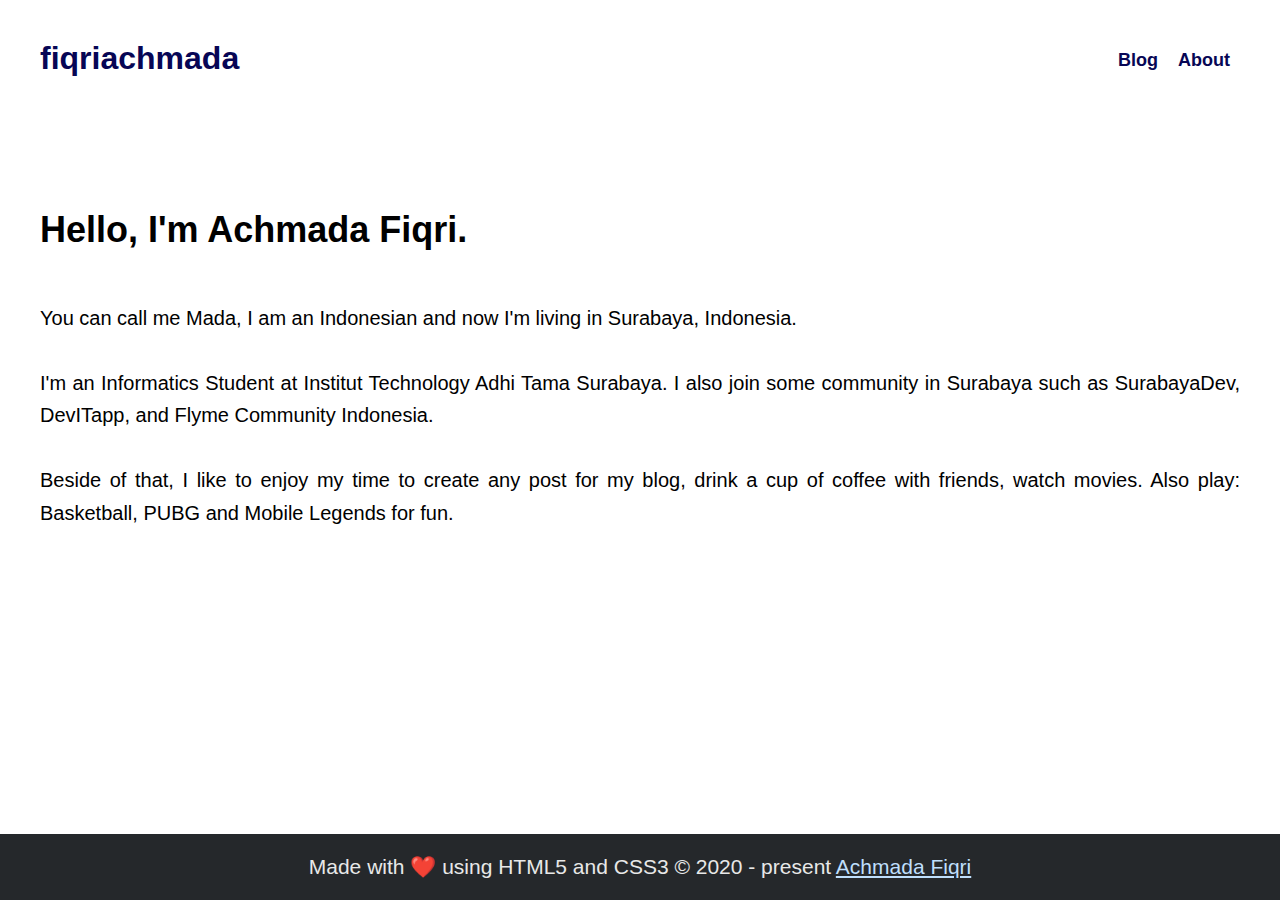
<file: index.html>
<!DOCTYPE html>
<html lang="en">

<head>
    <link rel="stylesheet" href="style.css">
    <link href="//db.onlinewebfonts.com/c/63467b9cbd4a4d7eafb5e64946ecaa18?family=Maison+Neue" rel="stylesheet"
        type="text/css" />
    <link rel="icon" href="image.svg">
    <meta charset="UTF-8">
    <meta name="viewport" content="width=device-width, initial-scale=1.0">
    <title>fiqriachmada - home</title>
    <style>
        footer {
            font-family: MaisonNeue-Book, sans-serif;
            -webkit-font-smoothing: antialiased;
            text-decoration: none;
            position: fixed;
            left: 0;
            bottom: 0;
            width: 100%;
            background-color: #25282b;
            color: #e8e8e8;
            text-align: center;
        }
    </style>
</head>

<header class="fontHeader">
    <nav class="navHeader">
        <a href="index.html" class="navHeaderTitle">fiqriachmada</a>
        <div class="headerBar">
            <a href="blog.html" class="headerBarTitle">Blog</a>
            <a href="about.html" class="headerBarTitle">About</a>
        </div>
    </nav>
</header>

<body style="flex-grow: 1;">
    <div class="borderContent">
        <div class="innerBorder">
            <h2 class="h2Content fontBody">
                Hello, I'm
                <!--  -->
                Achmada Fiqri.
                <!--  -->
            </h2>
            <div class="innerBorder2">
                <p class="fontBody">
                    You can call me Mada, I am an Indonesian and now I'm living in Surabaya, Indonesia.
                    <br>
                    <br>
                    I'm an Informatics Student at Institut Technology Adhi Tama Surabaya. I also join some community in
                    Surabaya
                    such as SurabayaDev, DevITapp, and Flyme Community Indonesia.
                    <br>
                    <br>
                    Beside of that, I like to enjoy my time to create any post for my blog, drink a cup of coffee with
                    friends,
                    watch movies. Also play: Basketball, PUBG and Mobile Legends for fun.
                </p>
            </div>
        </div>
    </div>
</body>

<footer class="footerFont">
    <p style="font-size: 21px;">Made with ❤️ using HTML5 and CSS3 © 2020 - present
        <a href="index.html" style="color: rgb(191, 223, 252);">Achmada Fiqri</a>
    </p>
</footer>

</html>
</file>
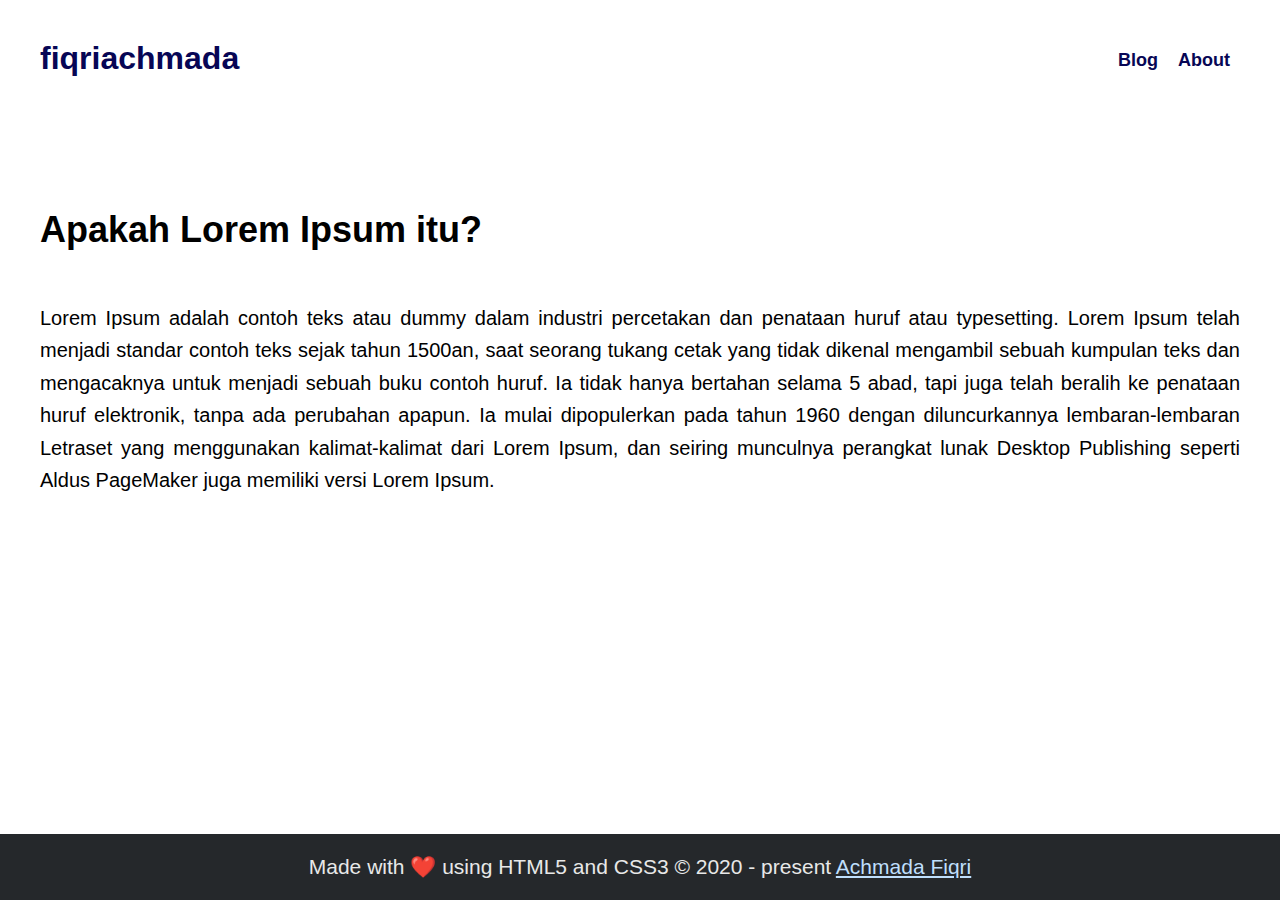
<file: blog.html>
<!DOCTYPE html>
<html lang="en">

<head>
    <link rel="stylesheet" href="styleblog.css">
    <link href="//db.onlinewebfonts.com/c/63467b9cbd4a4d7eafb5e64946ecaa18?family=Maison+Neue" rel="stylesheet"
        type="text/css" />
    <link rel="icon" href="image.svg">
    <meta charset="UTF-8">
    <meta name="viewport" content="width=device-width, initial-scale=1.0">
    <title>fiqriachmada - blog</title>
    <style>
        footer {
            font-family: MaisonNeue-Book, sans-serif;
            -webkit-font-smoothing: antialiased;
            text-decoration: none;
            position: fixed;
            left: 0;
            bottom: 0;
            width: 100%;
            background-color: #25282b;
            color: #e8e8e8;
            text-align: center;
        }
    </style>
</head>
<header class="fontHeader">
    <nav class="navHeader">
        <a href="index.html" class="navHeaderTitle">fiqriachmada</a>
        <div class="headerBar">
            <a href="blog.html" class="headerBarTitle">Blog</a>
            <a href="about.html" class="headerBarTitle">About</a>
        </div>
    </nav>
</header>

<body style="flex-grow: 1;">
    <div class="borderContent">
        <div class="innerBorder">
            <h2 class="h2Content fontBody">
                Apakah Lorem
                <!--  -->
                Ipsum itu?
                <!--  -->
            </h2>
            <div class="innerBorder2">
                <p class="fontBody">
                    Lorem Ipsum adalah contoh teks atau dummy dalam industri percetakan dan penataan huruf atau
                    typesetting. Lorem Ipsum telah menjadi standar contoh teks sejak tahun 1500an, saat seorang tukang
                    cetak yang tidak dikenal mengambil sebuah kumpulan teks dan mengacaknya untuk menjadi sebuah buku
                    contoh huruf. Ia tidak hanya bertahan selama 5 abad, tapi juga telah beralih ke penataan huruf
                    elektronik, tanpa ada perubahan apapun. Ia mulai dipopulerkan pada tahun 1960 dengan diluncurkannya
                    lembaran-lembaran Letraset yang menggunakan kalimat-kalimat dari Lorem Ipsum, dan seiring munculnya
                    perangkat lunak Desktop Publishing seperti Aldus PageMaker juga memiliki versi Lorem Ipsum.
                </p>
            </div>
        </div>
    </div>
</body>
<footer class="footerFont">
    <p style="font-size: 21px;">Made with ❤️ using HTML5 and CSS3 © 2020 - present
        <a href="index.html" style="color: rgb(191, 223, 252);">Achmada Fiqri</a>
    </p>
</footer>

</html>
</file>
<file: style.css>
@import url(//db.onlinewebfonts.com/c/63467b9cbd4a4d7eafb5e64946ecaa18?family=Maison+Neue);
@font-face {font-family: "Maison Neue"; src: url("//db.onlinewebfonts.com/t/63467b9cbd4a4d7eafb5e64946ecaa18.eot"); src: url("//db.onlinewebfonts.com/t/63467b9cbd4a4d7eafb5e64946ecaa18.eot?#iefix") format("embedded-opentype"), url("//db.onlinewebfonts.com/t/63467b9cbd4a4d7eafb5e64946ecaa18.woff2") format("woff2"), url("//db.onlinewebfonts.com/t/63467b9cbd4a4d7eafb5e64946ecaa18.woff") format("woff"), url("//db.onlinewebfonts.com/t/63467b9cbd4a4d7eafb5e64946ecaa18.ttf") format("truetype"), url("//db.onlinewebfonts.com/t/63467b9cbd4a4d7eafb5e64946ecaa18.svg#Maison Neue") format("svg"); }


.fontHeader {
  font-family: Maison Neue Mono, sans-serif;
  -webkit-font-smoothing: antialiased;
  height: auto;
  border-radius: 5px;
}

.navHeader {
  display: flex;
  flex-direction: row;
  font-size: 18px;
  padding: 1rem;
}

.navHeaderTitle {
  -webkit-transition: all 0.15s ease-out;
  transition: all 0.15s ease-out;
  cursor: pointer;
  -webkit-text-decoration: none;
  text-decoration: none;
  outline: none;
  color: #070655;
  font-weight: 700;
  padding: 1rem;
  font-size: xx-large;
}

.headerBar {
  display: flex;
  -webkit-box-align: center;
  align-items: center;
  justify-content: flex-end;
  flex-direction: row;
  -webkit-box-flex: 1;
  flex-grow: 1;
  padding: 1rem;
}

.headerBarTitle {
  text-decoration: none;
  align-items: center;
  justify-content: center;
  transition: all 250ms ease 0s;
  position: relative;
  vertical-align: middle;
  width: auto;
  border-radius: 0.25rem;
  font-weight: 600;
  height: auto;
  min-width: 2.5rem;
  padding: 10px;
  color: #070655;
}

.fontBody {
  font-family: MaisonNeue-Book, sans-serif;
  -webkit-font-smoothing: antialiased;
  text-align: justify;
}

.borderContent {
  /* background-image: url(image.svg);
  background-repeat: no-repeat; */
  display: flex;
  flex-direction: column-reverse;
  -webkit-box-align: center;
  align-items: center;
  -webkit-box-pack: justify;
  justify-content: space-between;
  padding-top: 2rem;
  padding-left: 2rem;
  padding-right: 2rem;
}

.innerBorder {
  display: flex;
  flex-direction: column;
  line-height: 1.625;
  padding-top: 2rem;
  padding-bottom: 2rem;
}

.h2Content {
  line-height: 1.25;
  font-weight: 700;
  font-size: 36px;
}

.innerBorder2 {
  font-size: 20px;
}
</file>
<file: styleblog.css>
@import url(//db.onlinewebfonts.com/c/63467b9cbd4a4d7eafb5e64946ecaa18?family=Maison+Neue);
@font-face {font-family: "Maison Neue"; src: url("//db.onlinewebfonts.com/t/63467b9cbd4a4d7eafb5e64946ecaa18.eot"); src: url("//db.onlinewebfonts.com/t/63467b9cbd4a4d7eafb5e64946ecaa18.eot?#iefix") format("embedded-opentype"), url("//db.onlinewebfonts.com/t/63467b9cbd4a4d7eafb5e64946ecaa18.woff2") format("woff2"), url("//db.onlinewebfonts.com/t/63467b9cbd4a4d7eafb5e64946ecaa18.woff") format("woff"), url("//db.onlinewebfonts.com/t/63467b9cbd4a4d7eafb5e64946ecaa18.ttf") format("truetype"), url("//db.onlinewebfonts.com/t/63467b9cbd4a4d7eafb5e64946ecaa18.svg#Maison Neue") format("svg"); }


.fontHeader {
  font-family: Maison Neue Mono, sans-serif;
  -webkit-font-smoothing: antialiased;
  height: auto;
  border-radius: 5px;
}

.navHeader {
  display: flex;
  flex-direction: row;
  font-size: 18px;
  padding: 1rem;
}

.navHeaderTitle {
  -webkit-transition: all 0.15s ease-out;
  transition: all 0.15s ease-out;
  cursor: pointer;
  -webkit-text-decoration: none;
  text-decoration: none;
  outline: none;
  color: #070655;
  font-weight: 700;
  padding: 1rem;
  font-size: xx-large;
}

.headerBar {
  display: flex;
  -webkit-box-align: center;
  align-items: center;
  justify-content: flex-end;
  flex-direction: row;
  -webkit-box-flex: 1;
  flex-grow: 1;
  padding: 1rem;
}

.headerBarTitle {
  text-decoration: none;
  align-items: center;
  justify-content: center;
  transition: all 250ms ease 0s;
  position: relative;
  vertical-align: middle;
  width: auto;
  border-radius: 0.25rem;
  font-weight: 600;
  height: auto;
  min-width: 2.5rem;
  padding: 10px;
  color: #070655;
}

.fontBody {
  font-family: MaisonNeue-Book, sans-serif;
  -webkit-font-smoothing: antialiased;
  text-align: justify;
}

.borderContent {
  /* background-image: url(image.svg);
  background-repeat: no-repeat; */
  display: flex;
  flex-direction: column-reverse;
  -webkit-box-align: center;
  align-items: center;
  -webkit-box-pack: justify;
  justify-content: space-between;
  padding-top: 2rem;
  padding-left: 2rem;
  padding-right: 2rem;
}

.innerBorder {
  display: flex;
  flex-direction: column;
  line-height: 1.625;
  padding-top: 2rem;
  padding-bottom: 2rem;
}

.h2Content {
  line-height: 1.25;
  font-weight: 700;
  font-size: 36px;
}

.innerBorder2 {
  font-size: 20px;
}
</file>
